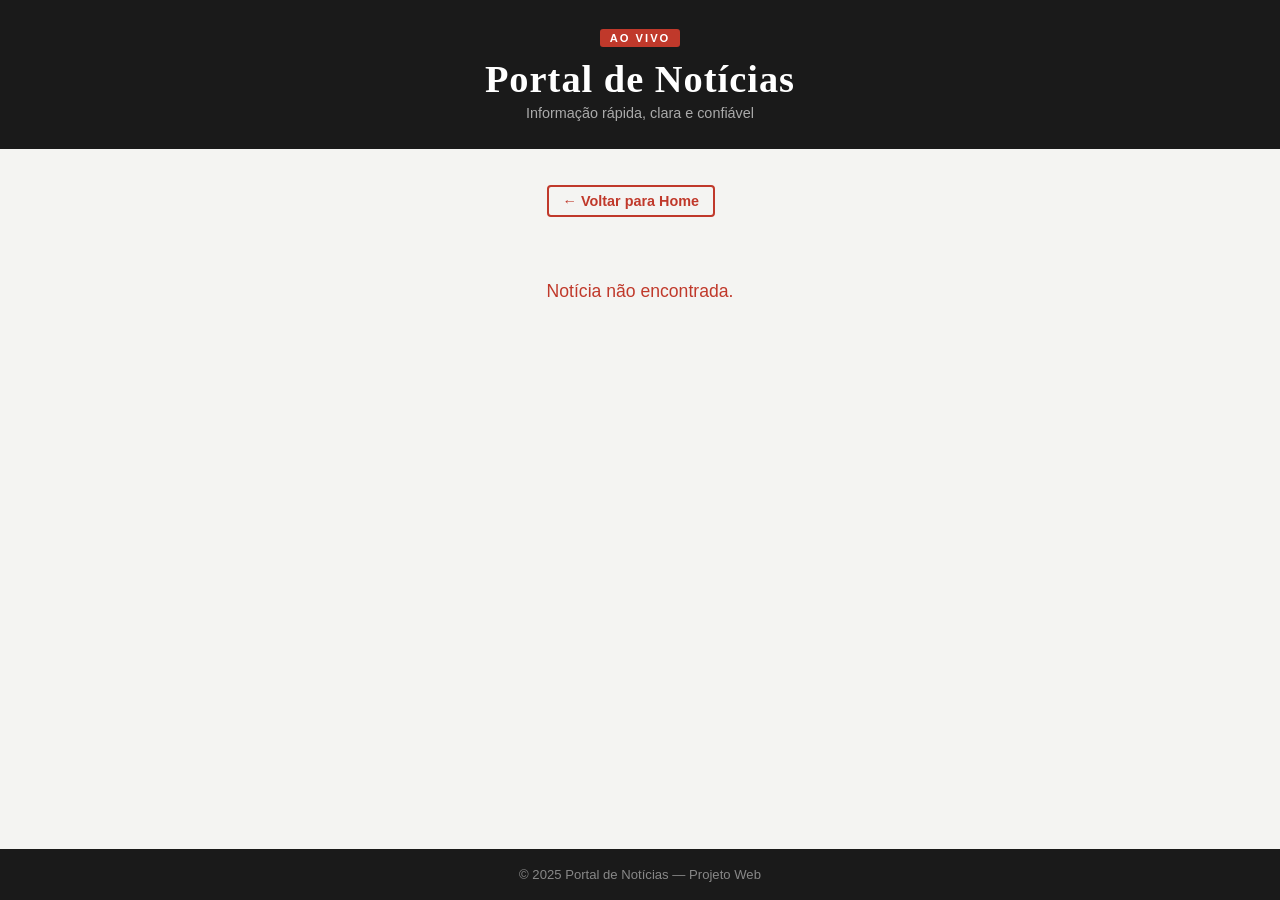
<file: public/detalhes.html>
<!DOCTYPE html>
<html lang="pt-BR">
<head>
  <meta charset="UTF-8" />
  <meta name="viewport" content="width=device-width, initial-scale=1.0" />
  <title>Detalhes da Notícia</title>
  <link rel="stylesheet" href="styles.css" />
</head>
<body>

  <header>
    <div class="header-inner">
      <span class="header-tag">AO VIVO</span>
      <h1>Portal de Notícias</h1>
      <p class="header-sub">Informação rápida, clara e confiável</p>
    </div>
  </header>

  <main>
    <a href="index.html" class="btn-voltar">← Voltar para Home</a>

    <!-- O conteúdo da notícia será inserido aqui pelo JavaScript -->
    <div id="detalhe-noticia"></div>
  </main>

  <footer>
    <p>© 2025 Portal de Notícias — Projeto Web</p>
  </footer>

  <script src="app.js"></script>
</body>
</html>
</file>
<file: public/styles.css>
/* ============================================================
   VARIÁVEIS DE COR E FONTE
   ============================================================ */
:root {
  --cor-fundo: #f4f4f2;
  --cor-branco: #ffffff;
  --cor-primaria: #c0392b;       /* vermelho jornalístico */
  --cor-primaria-hover: #a93226;
  --cor-texto: #1a1a1a;
  --cor-texto-suave: #555;
  --cor-borda: #ddd;
  --cor-header-bg: #1a1a1a;
  --cor-header-texto: #ffffff;
  --fonte-titulo: 'Georgia', serif;
  --fonte-corpo: 'Segoe UI', Tahoma, Geneva, Verdana, sans-serif;
  --sombra: 0 2px 8px rgba(0, 0, 0, 0.1);
  --raio: 8px;
}

/* ============================================================
   RESET E BASE
   ============================================================ */
* {
  margin: 0;
  padding: 0;
  box-sizing: border-box;
}

body {
  font-family: var(--fonte-corpo);
  background-color: var(--cor-fundo);
  color: var(--cor-texto);
  min-height: 100vh;
  display: flex;
  flex-direction: column;
}

a {
  color: inherit;
  text-decoration: none;
}

img {
  display: block;
  width: 100%;
}

/* ============================================================
   HEADER
   ============================================================ */
header {
  background-color: var(--cor-header-bg);
  color: var(--cor-header-texto);
  padding: 28px 20px;
  text-align: center;
}

.header-inner {
  max-width: 900px;
  margin: 0 auto;
}

.header-tag {
  display: inline-block;
  background-color: var(--cor-primaria);
  color: white;
  font-size: 0.7rem;
  font-weight: bold;
  letter-spacing: 2px;
  padding: 3px 10px;
  border-radius: 3px;
  margin-bottom: 10px;
}

header h1 {
  font-family: var(--fonte-titulo);
  font-size: 2.4rem;
  letter-spacing: 1px;
}

.header-sub {
  font-size: 0.9rem;
  color: #aaa;
  margin-top: 4px;
}

/* ============================================================
   MAIN
   ============================================================ */
main {
  max-width: 1100px;
  margin: 36px auto;
  padding: 0 20px;
  flex: 1;
}

.section-title {
  font-family: var(--fonte-titulo);
  font-size: 1.5rem;
  margin-bottom: 24px;
  padding-bottom: 10px;
  border-bottom: 3px solid var(--cor-primaria);
  display: inline-block;
}

/* ============================================================
   GRID DE CARDS (home-page)
   ============================================================ */
.grid-cards {
  display: grid;
  grid-template-columns: repeat(auto-fill, minmax(300px, 1fr));
  gap: 24px;
}

/* ============================================================
   CARD INDIVIDUAL
   ============================================================ */
.card {
  background-color: var(--cor-branco);
  border-radius: var(--raio);
  box-shadow: var(--sombra);
  overflow: hidden;
  transition: transform 0.2s ease, box-shadow 0.2s ease;
  display: flex;
  flex-direction: column;
}

.card:hover {
  transform: translateY(-4px);
  box-shadow: 0 6px 18px rgba(0, 0, 0, 0.15);
}

.card img {
  height: 180px;
  object-fit: cover;
}

.card-body {
  padding: 16px;
  display: flex;
  flex-direction: column;
  gap: 8px;
  flex: 1;
}

.card-categoria {
  font-size: 0.72rem;
  font-weight: bold;
  letter-spacing: 1.5px;
  text-transform: uppercase;
  color: var(--cor-primaria);
}

.card-titulo {
  font-family: var(--fonte-titulo);
  font-size: 1.05rem;
  line-height: 1.4;
}

.card-titulo a:hover {
  color: var(--cor-primaria);
  text-decoration: underline;
}

.card-descricao {
  font-size: 0.88rem;
  color: var(--cor-texto-suave);
  line-height: 1.5;
  flex: 1;
}

.card-rodape {
  display: flex;
  justify-content: space-between;
  font-size: 0.78rem;
  color: #999;
  border-top: 1px solid var(--cor-borda);
  padding-top: 10px;
  margin-top: 4px;
}

/* ============================================================
   BOTÃO VOLTAR (detalhes.html)
   ============================================================ */
.btn-voltar {
  display: inline-block;
  margin-bottom: 24px;
  font-size: 0.9rem;
  font-weight: bold;
  color: var(--cor-primaria);
  border: 2px solid var(--cor-primaria);
  padding: 6px 14px;
  border-radius: 4px;
  transition: background 0.2s, color 0.2s;
}

.btn-voltar:hover {
  background-color: var(--cor-primaria);
  color: white;
}

/* ============================================================
   PÁGINA DE DETALHES
   ============================================================ */
.detalhe {
  background-color: var(--cor-branco);
  border-radius: var(--raio);
  box-shadow: var(--sombra);
  padding: 32px;
  max-width: 800px;
  margin: 0 auto;
}

.detalhe-titulo {
  font-family: var(--fonte-titulo);
  font-size: 1.9rem;
  line-height: 1.3;
  margin: 10px 0 14px;
}

.detalhe-meta {
  display: flex;
  gap: 24px;
  font-size: 0.85rem;
  color: var(--cor-texto-suave);
  margin-bottom: 20px;
}

.detalhe-imagem {
  border-radius: var(--raio);
  height: 320px;
  object-fit: cover;
  margin-bottom: 24px;
}

.detalhe-descricao {
  font-size: 1.1rem;
  font-weight: bold;
  color: var(--cor-texto-suave);
  border-left: 4px solid var(--cor-primaria);
  padding-left: 14px;
  margin-bottom: 20px;
  line-height: 1.6;
}

.detalhe-conteudo {
  font-size: 1rem;
  line-height: 1.8;
  color: var(--cor-texto);
}

/* ============================================================
   MENSAGEM DE ERRO
   ============================================================ */
.erro {
  text-align: center;
  color: var(--cor-primaria);
  font-size: 1.1rem;
  margin-top: 40px;
}

/* ============================================================
   FOOTER
   ============================================================ */
footer {
  background-color: var(--cor-header-bg);
  color: #888;
  text-align: center;
  padding: 18px;
  font-size: 0.82rem;
  margin-top: auto;
}

/* ============================================================
   RESPONSIVIDADE (telas menores)
   ============================================================ */
@media (max-width: 600px) {
  header h1 {
    font-size: 1.6rem;
  }

  .detalhe {
    padding: 20px;
  }

  .detalhe-titulo {
    font-size: 1.4rem;
  }

  .detalhe-imagem {
    height: 200px;
  }
}
</file>
